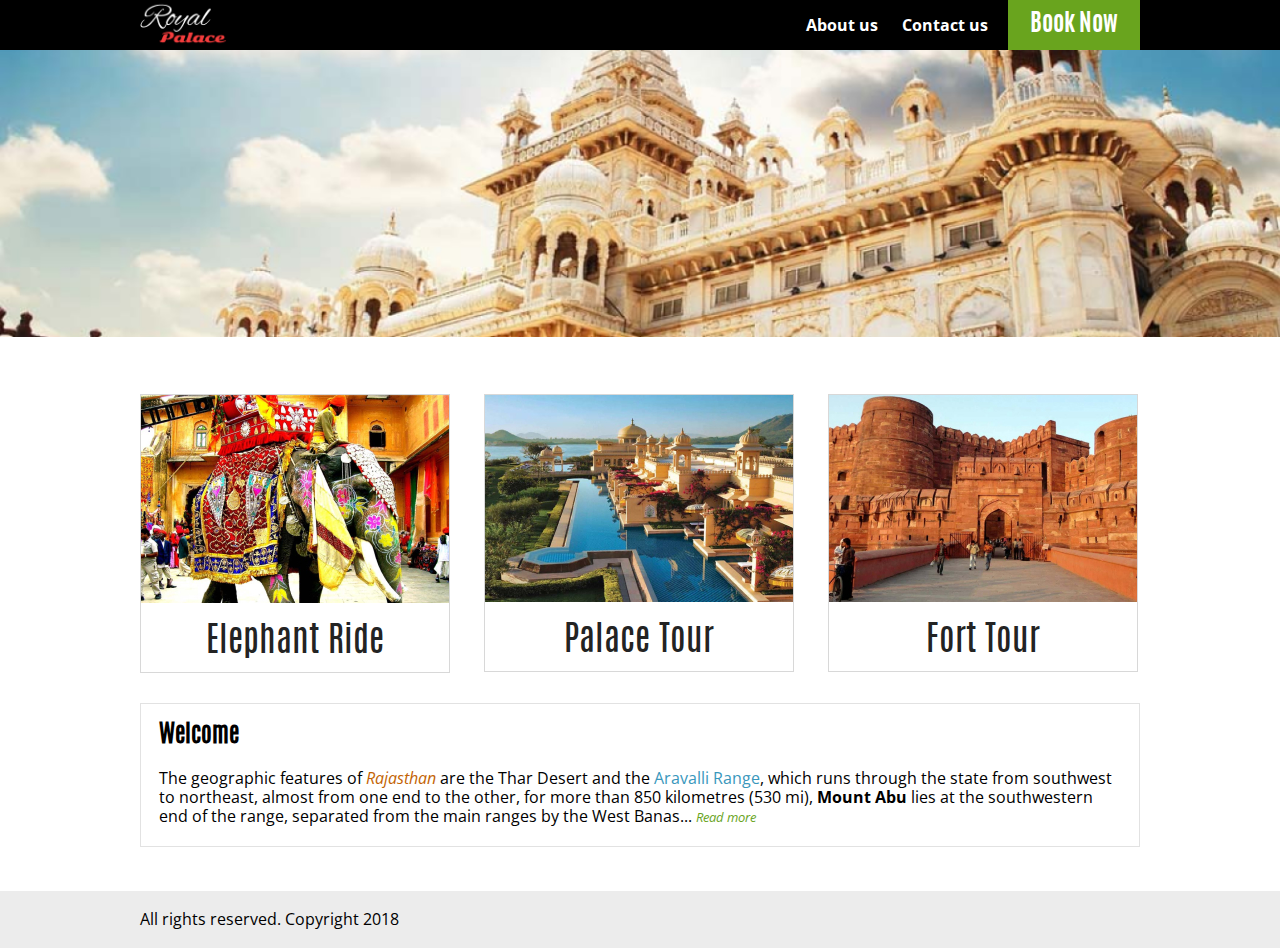
<file: index.html>
<!DOCTYPE html>
<html lang="en">

<head>
    <meta charset="UTF-8">
    <meta name="viewport" content="width=device-width, initial-scale=1.0">
    <meta http-equiv="X-UA-Compatible" content="ie=edge">
    <title>Design HTML layout / google font implementation</title>

    <link href="https://fonts.googleapis.com/css?family=Open+Sans:400,600,700,800" rel="stylesheet">

    <!-- STYLESHEET -->
    <link rel="stylesheet" href="style.css">

</head>

<body>

    <!-- PAGE WRAPPER -->
    <div class="page-wrapper">

        <!-- HEADER -->
        <header>
            <div class="container clearfix">
                <div class="float-left logo">
                    <img src="images/logo.png" alt="" title="" class="responsive-img">
                </div>
                <div class="float-right clearfix">


                    <!-- BUTTON -->
                    <button class="float-right">Book Now</button>

                    <!-- NAV -->
                    <nav class="float-right">
                        <a href="gist.html">About us</a>
                        <a href="#">Contact us</a>
                    </nav>


                </div>
            </div>
        </header>

        <!-- BANNER -->
        <figure class="main-banner">
            <img src="images/banner.jpg" alt="" title="" class="responsive-img">
        </figure>

        <!-- MAIN CONTENT -->
        <main class="main-content">
            <div class="container">

                <ul class="deal-card clearfix">
                    <li>
                        <img src="images/img-elephant-ride.jpg" class="responsive-img" alt="" title="">
                        <div>Elephant Ride</div>
                    </li>
                    <li>
                        <img src="images/img-palace-tour.png" class="responsive-img" alt="" title="">
                        <div>Palace Tour</div>
                    </li>
                    <li>
                        <img src="images/img-fort-tour.png" class="responsive-img" alt="" title="">
                        <div>Fort Tour</div>
                    </li>
                </ul>


                <div class="welcome-box">
                    <h2 class="title">Welcome</h2>
                    <p>
                        The geographic features of <span class="text-orange"><em>Rajasthan</em></span> are the Thar Desert and the <span class="text-blue">Aravalli Range</span>, which runs through 
                        the state from southwest to northeast, almost from one end to the other, for more than 850 kilometres 
                        (530 mi), <strong>Mount Abu</strong> lies at the southwestern end of the range, separated from the main ranges by the West Banas... 
                        <small><a href="#"><em>Read more</em></a></small>
                    </p>
                </div>

            </div>
        </main>

        <!-- FOOTER -->
        <footer>
            <div class="container">
                All rights reserved. Copyright 2018
            </div>
        </footer>
    </div>



</body>

</html>
</file>
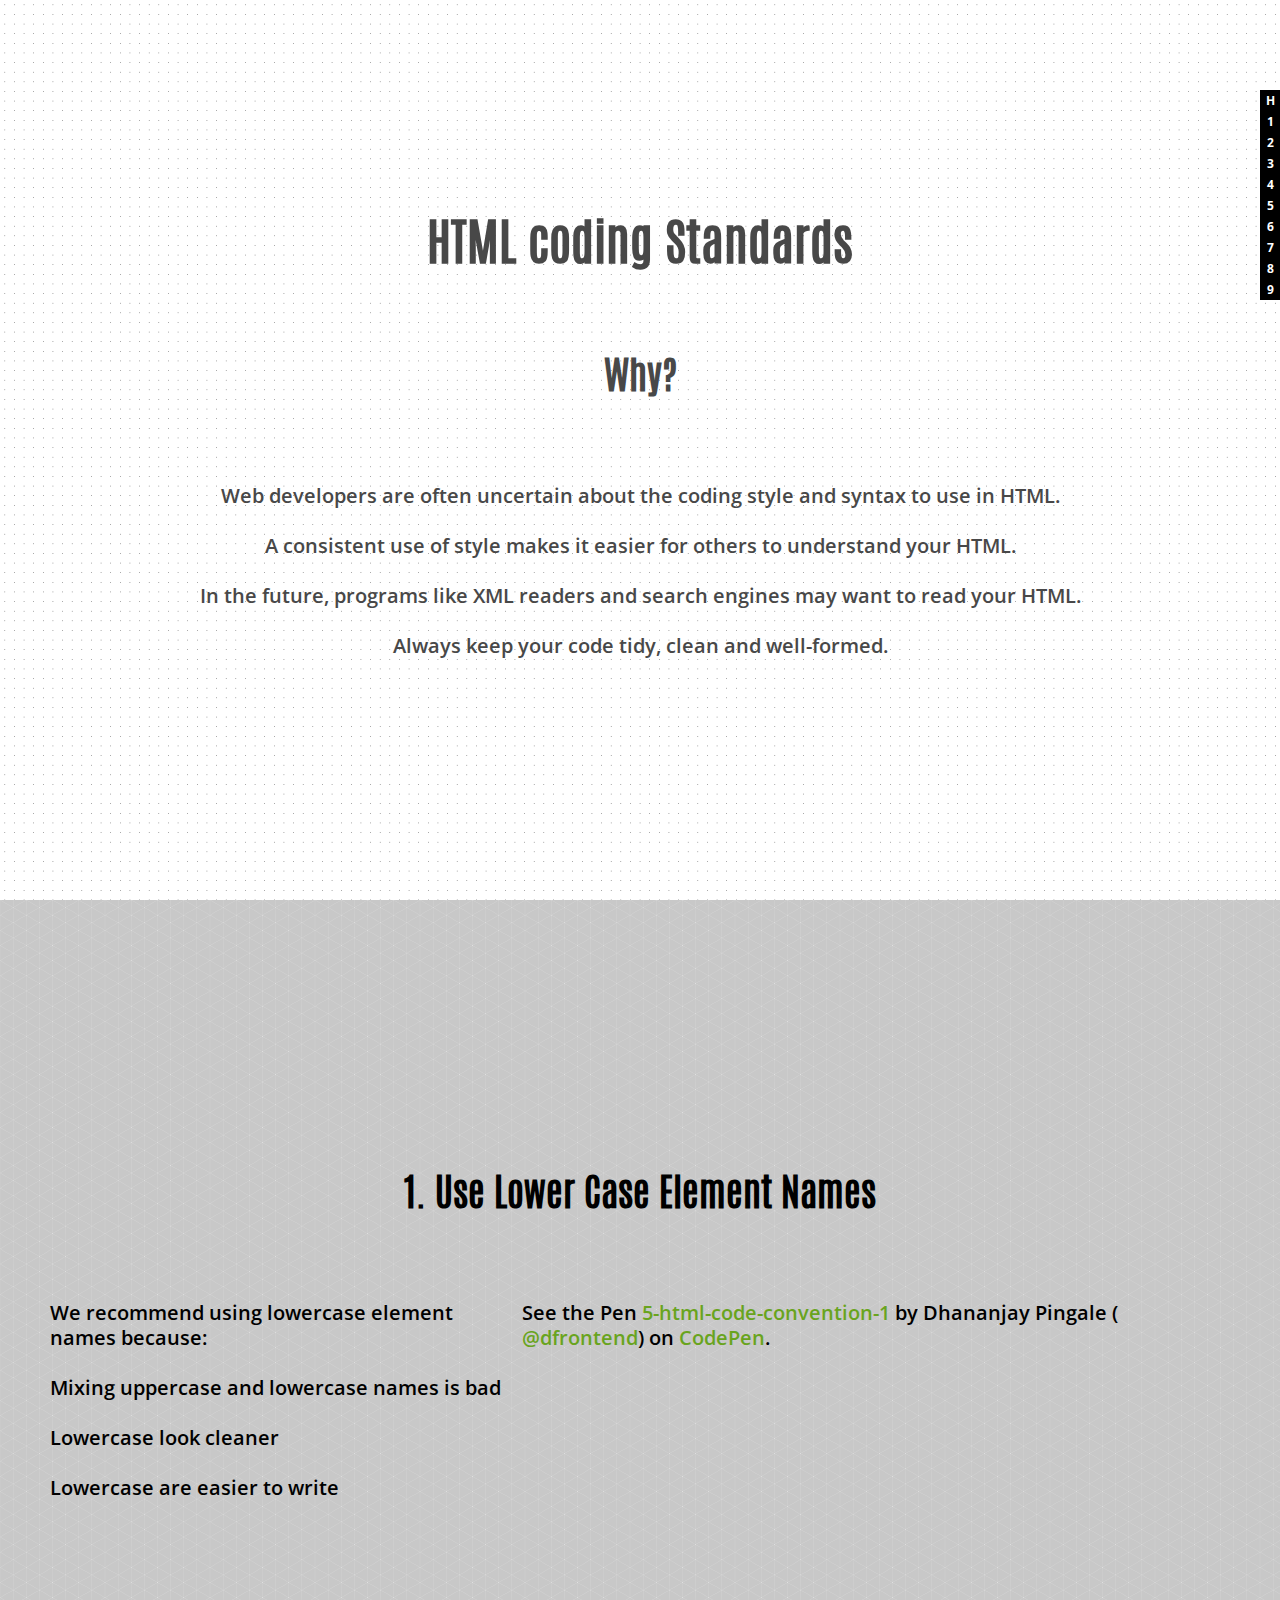
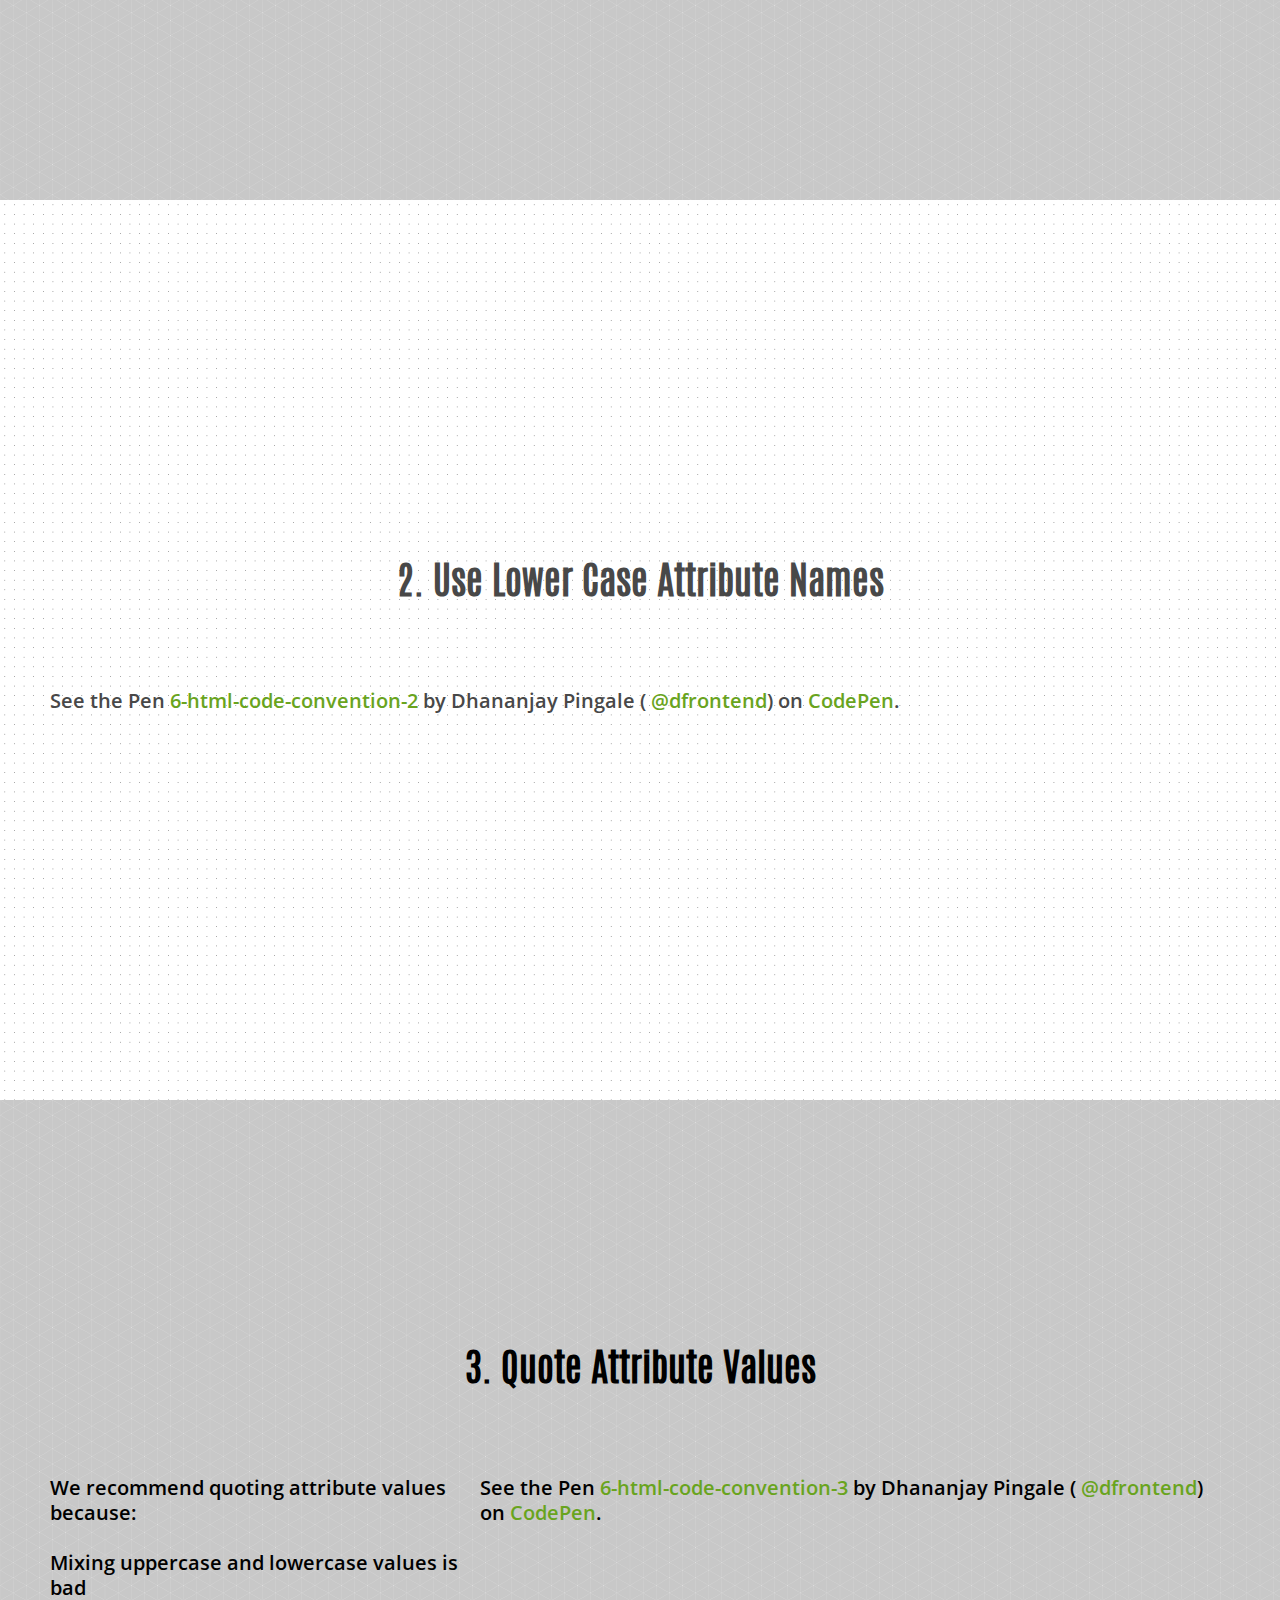
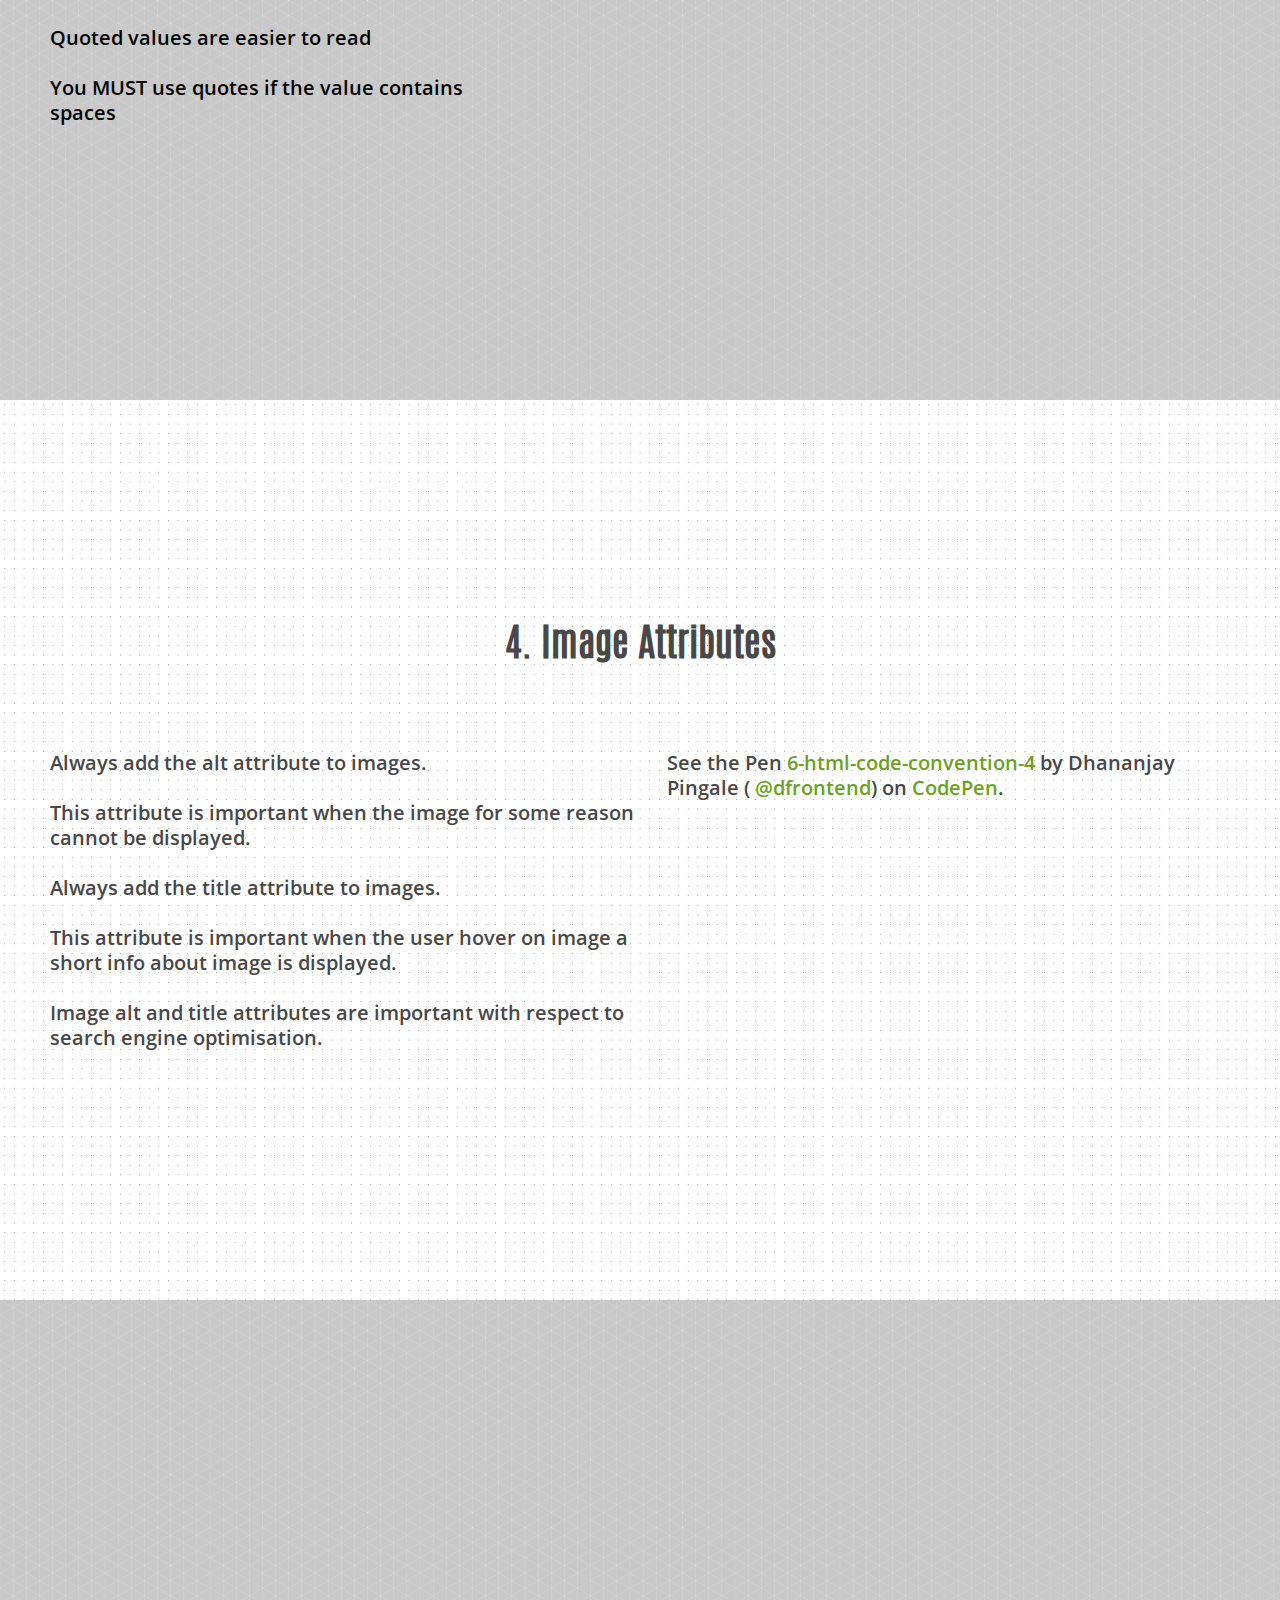
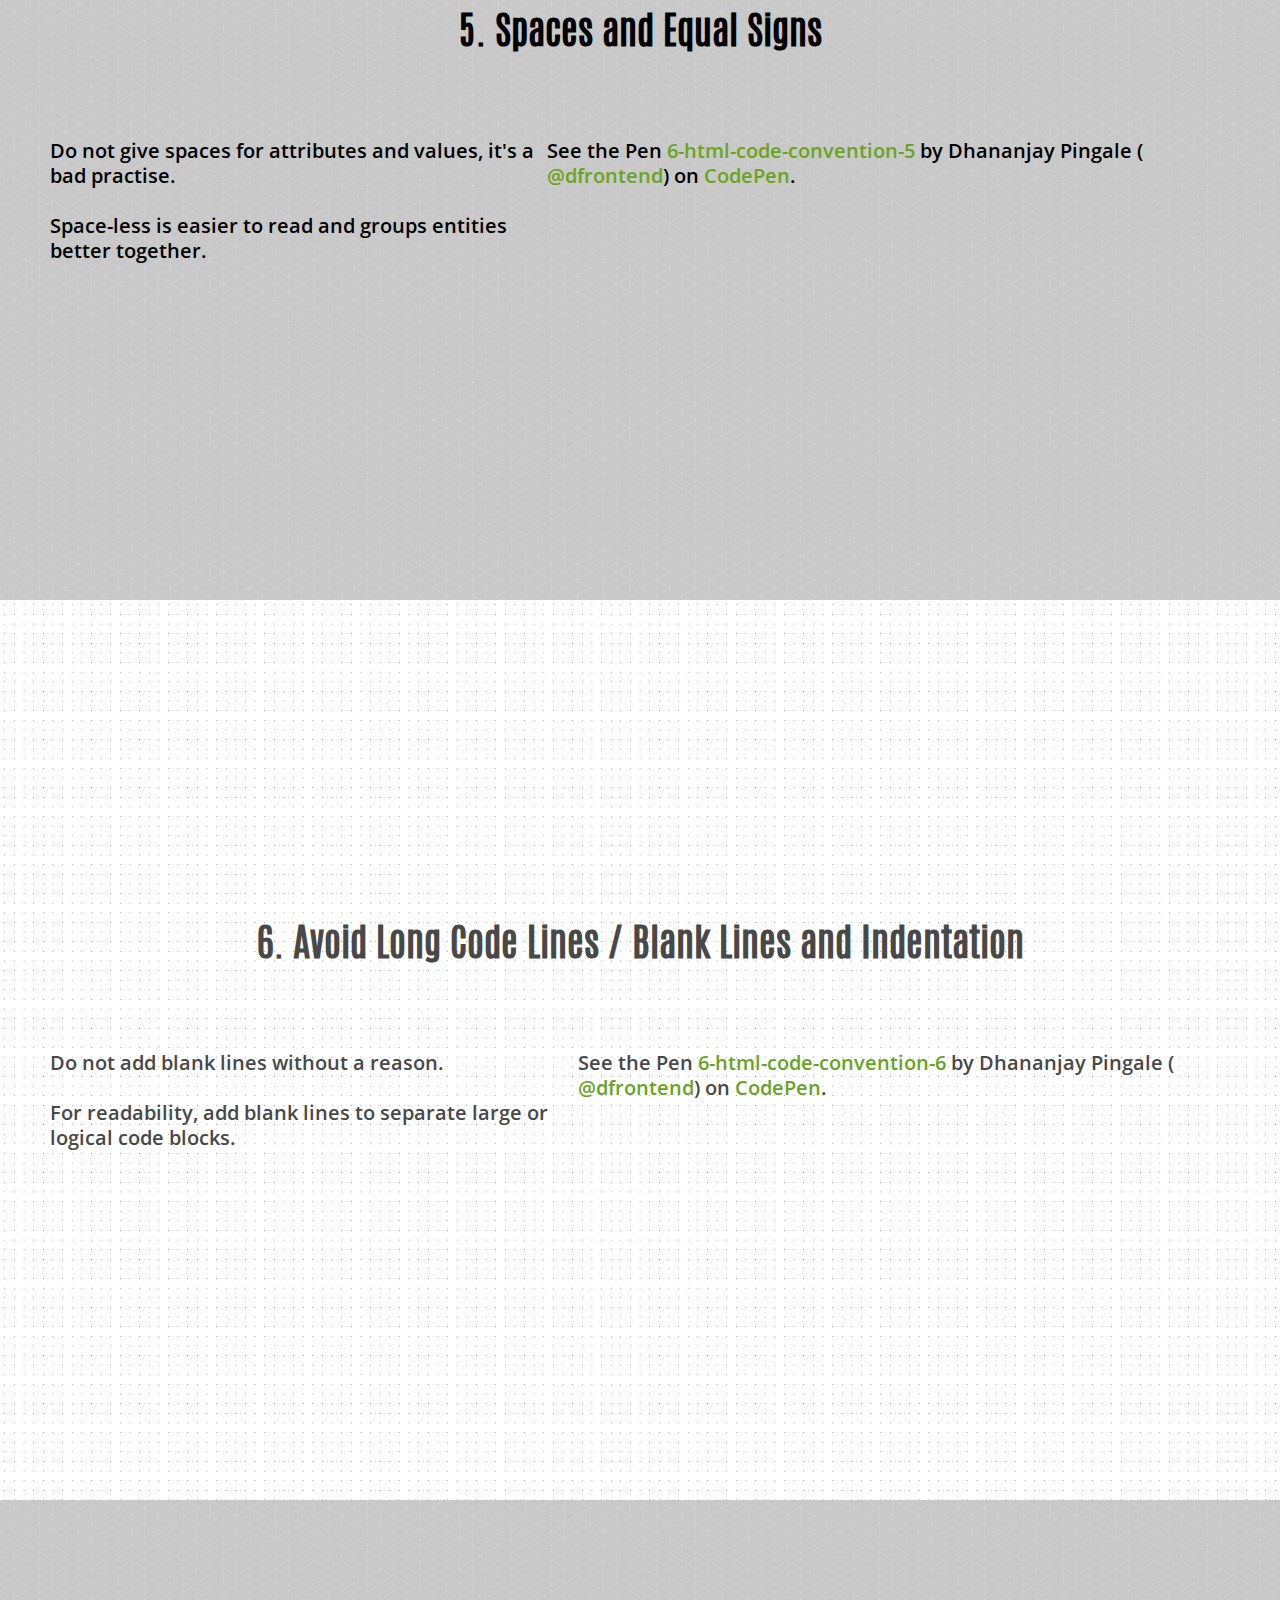
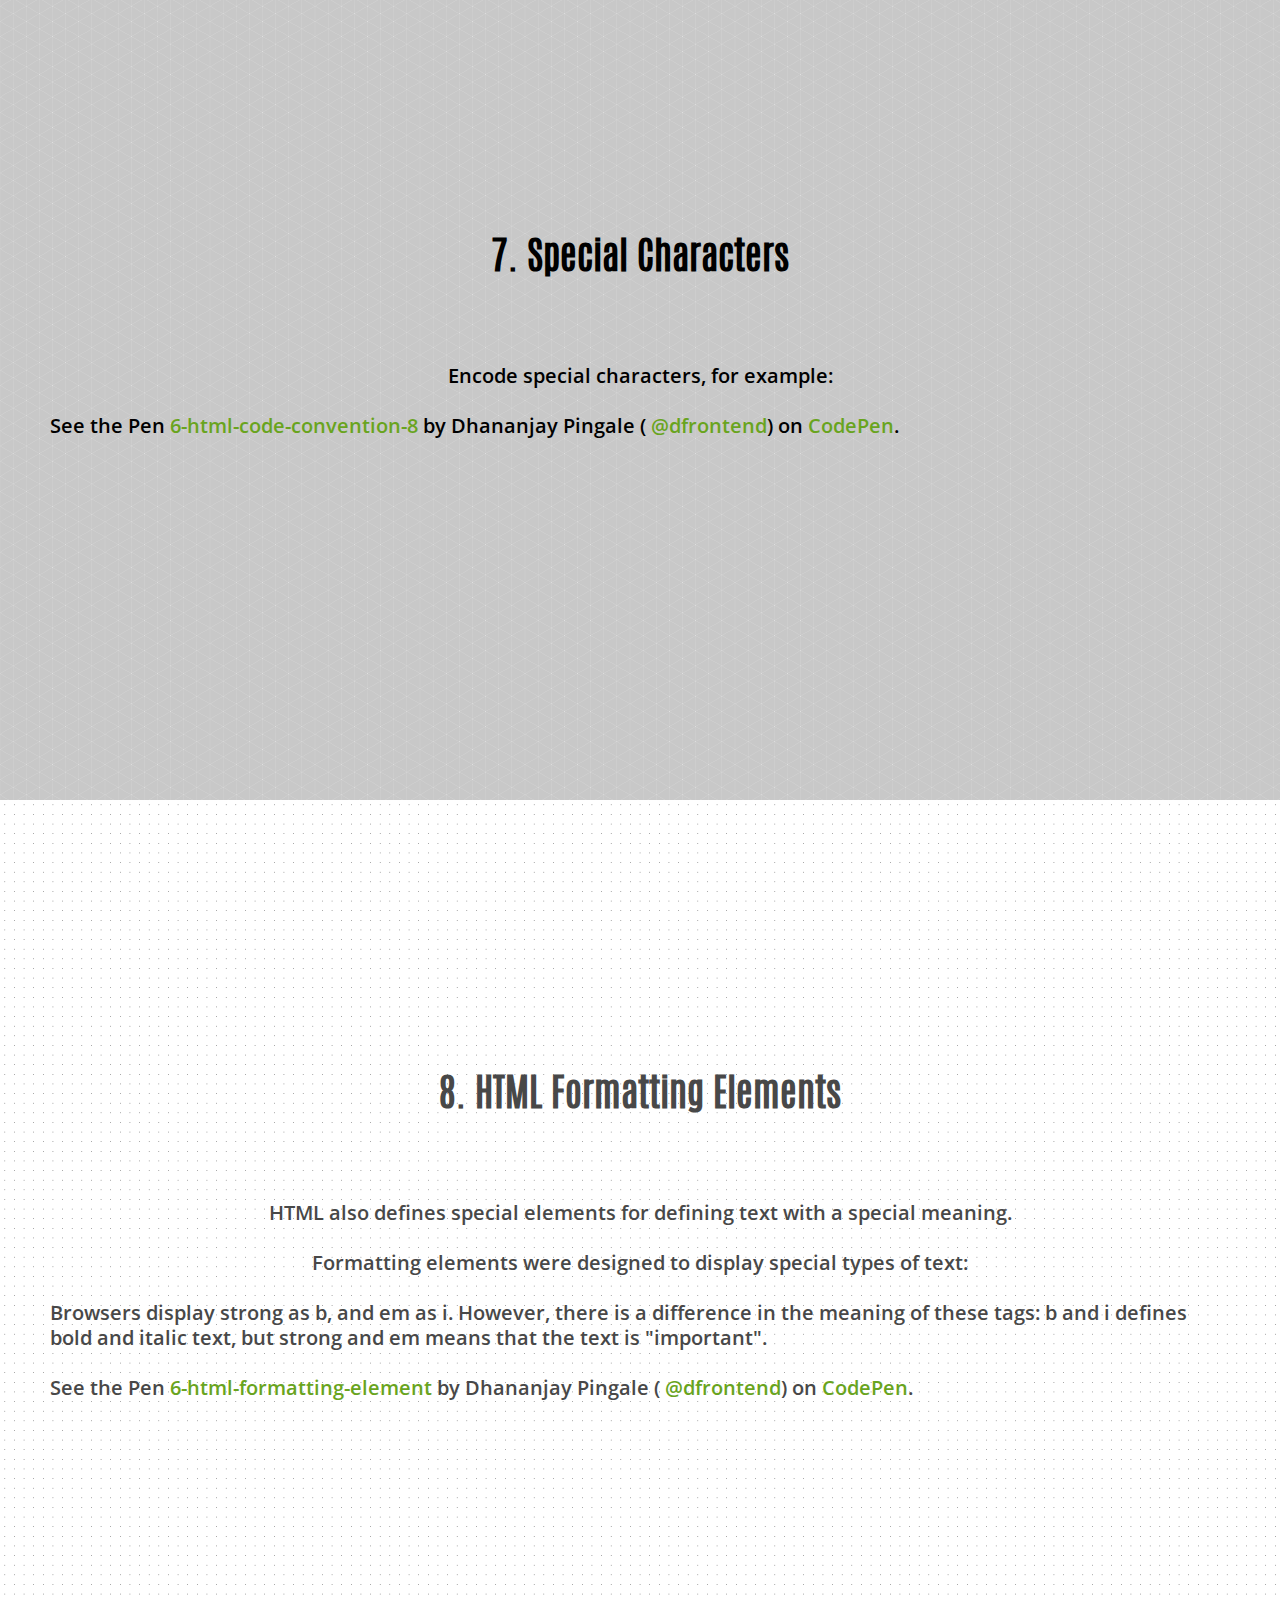
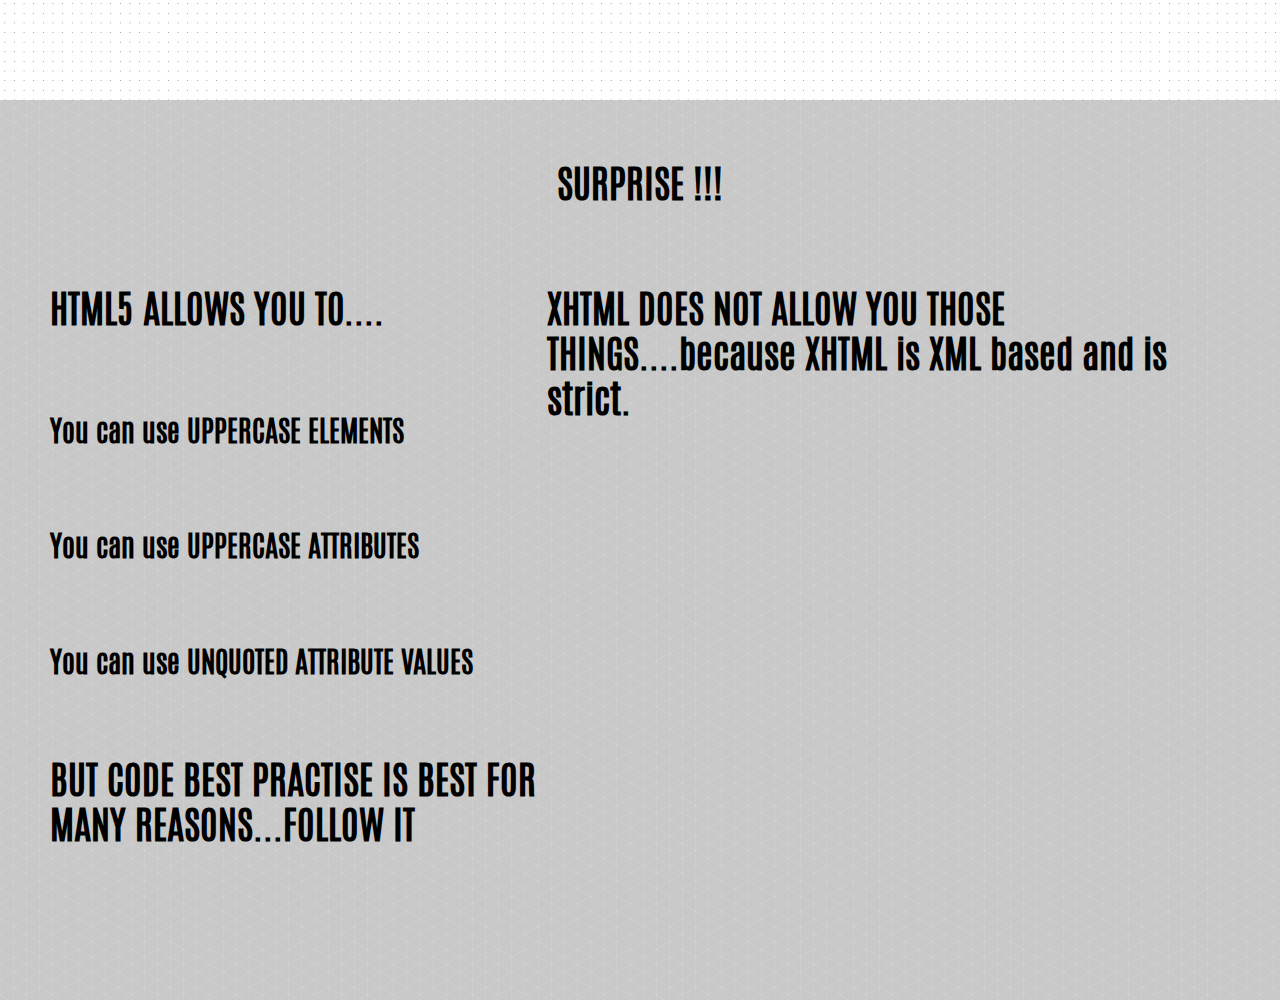
<file: code-convention.html>
<!DOCTYPE html>
<html lang="en">

<head>
    <meta charset="UTF-8">
    <meta name="viewport" content="width=device-width, initial-scale=1.0">
    <meta http-equiv="X-UA-Compatible" content="ie=edge">
    <title>Document</title>

    <link href="https://fonts.googleapis.com/css?family=Open+Sans:400,600,700,800" rel="stylesheet">

    <!-- STYLESHEET -->
    <link rel="stylesheet" href="style.css">

    <style>
        p {
            margin-bottom: 25px;
            line-height: 25px;
            font-size: 20px;
        }

        h1,
        h2,
        h3,
        h4,
        h5,
        h6 {
            margin-bottom: 80px;
        }
    </style>

</head>

<body>

    <nav class="info-nav">
        <a href="#infoPageH">H</a>
        <a href="#infoPage1">1</a>
        <a href="#infoPage2">2</a>
        <a href="#infoPage3">3</a>
        <a href="#infoPage4">4</a>
        <a href="#infoPage5">5</a>
        <a href="#infoPage6">6</a>
        <a href="#infoPage7">7</a>
        <a href="#infoPage8">8</a>
        <a href="#infoPage9">9</a>
    </nav>


    <div class="info-wrapper">
        <!-- Home -->
        <div class="info-page one" id="infoPageH">
            <h1>HTML coding Standards</h1>
            <h2>Why?</h2>
            <p>Web developers are often uncertain about the coding style and syntax to use in HTML.</p>
            <p>A consistent use of style makes it easier for others to understand your HTML.</p>
            <p>In the future, programs like XML readers and search engines may want to read your HTML.</p>
            <p>Always keep your code tidy, clean and well-formed.</p>
        </div>
        <!-- 1 -->
        <div class="info-page two" id="infoPage1">
            <h2>1. Use Lower Case Element Names</h2>
            <div class="two-column">
                <div class="col-1">
                    <p>We recommend using lowercase element names because:</p>
                    <p>Mixing uppercase and lowercase names is bad</p>
                    <p>Lowercase look cleaner</p>
                    <p>Lowercase are easier to write</p>
                </div>

                <div class="col-2">
                    <!-- codepen -->
                    <p data-height="400" data-theme-id="light" data-slug-hash="YjYNWX" data-default-tab="html,result" data-user="dfrontend" data-pen-title="5-html-code-convention-1"
                        class="codepen">See the Pen
                        <a href="https://codepen.io/dfrontend/pen/YjYNWX/">5-html-code-convention-1</a> by Dhananjay Pingale (
                        <a href="https://codepen.io/dfrontend">@dfrontend</a>) on
                        <a href="https://codepen.io">CodePen</a>.</p>
                    <script async src="https://static.codepen.io/assets/embed/ei.js"></script>
                </div>
            </div>
        </div>
        <!-- 2 -->
        <div class="info-page three" id="infoPage2">
            <h2>2. Use Lower Case Attribute Names</h2>

            <div class="two-column">
                <div class="col-1">
                    <p data-height="265" data-theme-id="light" data-slug-hash="XBVVgm" data-default-tab="html,result" data-user="dfrontend" data-pen-title="6-html-code-convention-2"
                        class="codepen">See the Pen
                        <a href="https://codepen.io/dfrontend/pen/XBVVgm/">6-html-code-convention-2</a> by Dhananjay Pingale (
                        <a href="https://codepen.io/dfrontend">@dfrontend</a>) on
                        <a href="https://codepen.io">CodePen</a>.</p>
                    <script async src="https://static.codepen.io/assets/embed/ei.js"></script>
                </div>
            </div>
        </div>

        <!-- 3 -->
        <div class="info-page" id="infoPage3">
            <h2>3. Quote Attribute Values</h2>
            <div class="two-column">
                <div class="col-1">
                    <p>We recommend quoting attribute values because:</p>
                    <p>Mixing uppercase and lowercase values is bad</p>
                    <p>Quoted values are easier to read</p>
                    <p>You MUST use quotes if the value contains spaces</p>
                </div>
                <div class="col-2">
                    <p data-height="265" data-theme-id="light" data-slug-hash="ajqoWV" data-default-tab="html,result" data-user="dfrontend" data-pen-title="6-html-code-convention-3"
                        class="codepen">See the Pen
                        <a href="https://codepen.io/dfrontend/pen/ajqoWV/">6-html-code-convention-3</a> by Dhananjay Pingale (
                        <a href="https://codepen.io/dfrontend">@dfrontend</a>) on
                        <a href="https://codepen.io">CodePen</a>.</p>
                    <script async src="https://static.codepen.io/assets/embed/ei.js"></script>
                </div>
            </div>
        </div>

        <!-- 4 -->
        <div class="info-page" id="infoPage4">
            <h2>4. Image Attributes</h2>

            <div class="two-column">
                <div class="col-1">
                    <p>Always add the alt attribute to images. </p>
                    <p>This attribute is important when the image for some reason cannot be displayed. </p>
                    <p>Always add the title attribute to images. </p>
                    <p>This attribute is important when the user hover on image a short info about image is displayed.</p>
                    <p>Image alt and title attributes are important with respect to search engine optimisation.</p>
                </div>
                <div class="col-2">
                    <p data-height="265" data-theme-id="light" data-slug-hash="GBQKbR" data-default-tab="html" data-user="dfrontend" data-pen-title="6-html-code-convention-4"
                        class="codepen">See the Pen
                        <a href="https://codepen.io/dfrontend/pen/GBQKbR/">6-html-code-convention-4</a> by Dhananjay Pingale (
                        <a href="https://codepen.io/dfrontend">@dfrontend</a>) on
                        <a href="https://codepen.io">CodePen</a>.</p>
                    <script async src="https://static.codepen.io/assets/embed/ei.js"></script>
                </div>
            </div>

        </div>

        <!-- 5 -->
        <div class="info-page" id="infoPage5">
            <h2>5. Spaces and Equal Signs</h2>

            <div class="two-column">
                <div class="col-1">
                    <p>Do not give spaces for attributes and values, it's a bad practise.</p>
                    <p>Space-less is easier to read and groups entities better together.</p>
                </div>
                <div class="col-2">
                    <p data-height="265" data-theme-id="light" data-slug-hash="PBQozN" data-default-tab="html,result" data-user="dfrontend" data-pen-title="6-html-code-convention-5"
                        class="codepen">See the Pen
                        <a href="https://codepen.io/dfrontend/pen/PBQozN/">6-html-code-convention-5</a> by Dhananjay Pingale (
                        <a href="https://codepen.io/dfrontend">@dfrontend</a>) on
                        <a href="https://codepen.io">CodePen</a>.</p>
                    <script async src="https://static.codepen.io/assets/embed/ei.js"></script>
                </div>
            </div>
        </div>

        <!-- 6 -->
        <div class="info-page" id="infoPage6">
            <h2>6. Avoid Long Code Lines / Blank Lines and Indentation</h2>
            <div class="two-column">
                <div class="col-1">
                    <p>Do not add blank lines without a reason.</p>
                    <p>For readability, add blank lines to separate large or logical code blocks.</p>
                </div>
                <div class="col-2">
                    <p data-height="400" data-theme-id="light" data-slug-hash="GBQgJv" data-default-tab="html,result" data-user="dfrontend" data-pen-title="6-html-code-convention-6"
                        class="codepen">See the Pen
                        <a href="https://codepen.io/dfrontend/pen/GBQgJv/">6-html-code-convention-6</a> by Dhananjay Pingale (
                        <a href="https://codepen.io/dfrontend">@dfrontend</a>) on
                        <a href="https://codepen.io">CodePen</a>.</p>
                    <script async src="https://static.codepen.io/assets/embed/ei.js"></script>
                </div>
            </div>
        </div>

        <!-- 7 -->
        <div class="info-page" id="infoPage7">
            <h2>7. Special Characters</h2>
            <p>Encode special characters, for example: </p>

            <div class="two-column">
                <div class="col-1">
                    <p data-height="400" data-theme-id="light" data-slug-hash="BPYaem" data-default-tab="html,result" data-user="dfrontend" data-pen-title="6-html-code-convention-8"
                        class="codepen">See the Pen
                        <a href="https://codepen.io/dfrontend/pen/BPYaem/">6-html-code-convention-8</a> by Dhananjay Pingale (
                        <a href="https://codepen.io/dfrontend">@dfrontend</a>) on
                        <a href="https://codepen.io">CodePen</a>.</p>
                    <script async src="https://static.codepen.io/assets/embed/ei.js"></script>
                </div>
            </div>
        </div>


        <!-- 8 -->
        <div class="info-page" id="infoPage8">
            <h2>8. HTML Formatting Elements</h2>
            <p>HTML also defines special elements for defining text with a special meaning.</p>
            <p>Formatting elements were designed to display special types of text:</p>
            <p>Browsers display strong as b, and em as i. However, there is a difference in the meaning of these tags: b and
                i defines bold and italic text, but strong and em means that the text is "important".</p>
            <div class="two-column">
                <div class="col-1">
                    <p data-height="265" data-theme-id="light" data-slug-hash="mjXOqv" data-default-tab="html,result" data-user="dfrontend" data-pen-title="6-html-formatting-element"
                        class="codepen">See the Pen
                        <a href="https://codepen.io/dfrontend/pen/mjXOqv/">6-html-formatting-element</a> by Dhananjay Pingale (
                        <a href="https://codepen.io/dfrontend">@dfrontend</a>) on
                        <a href="https://codepen.io">CodePen</a>.</p>
                    <script async src="https://static.codepen.io/assets/embed/ei.js"></script>
                </div>
            </div>
        </div>

        <!-- 9 -->
        <div class="info-page" id="infoPage9">
            <h2>SURPRISE !!!</h2>

            <div class="two-column">
                <div class="col-1">
                        <h2>HTML5 ALLOWS YOU TO....</h2>
                        <h3>You can use UPPERCASE ELEMENTS</h3>
                        <h3>You can use UPPERCASE ATTRIBUTES</h3>
                        <h3>You can use UNQUOTED ATTRIBUTE VALUES</h3>
                        <h2>BUT CODE BEST PRACTISE IS BEST FOR MANY REASONS...FOLLOW IT</h2>
                </div>
                <div class="col-2">
                        <h2>XHTML DOES NOT ALLOW YOU THOSE THINGS....because XHTML is XML based and is strict.</h2>
                </div>
            </div>
            


        </div>

    </div>
</body>

</html>
</file>
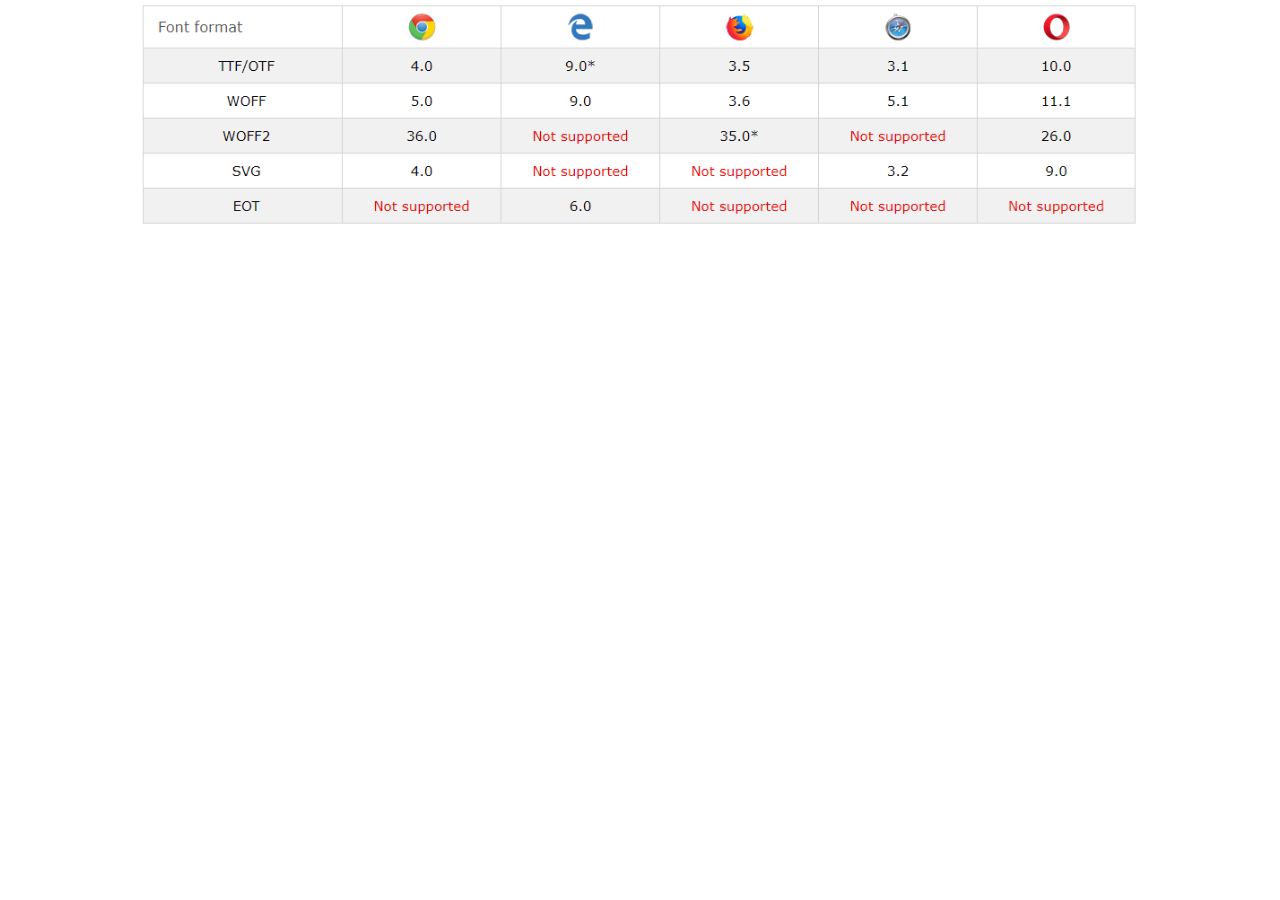
<file: gist.html>
<!DOCTYPE html>
<html lang="en">
<head>
    <meta charset="UTF-8">
    <meta name="viewport" content="width=device-width, initial-scale=1.0">
    <meta http-equiv="X-UA-Compatible" content="ie=edge">
    <title>Document</title>

    <!-- STYLESHEET -->
    <link rel="stylesheet" href="style.css">

</head>
<body>

        <div class="container">
            <script src="https://gist.github.com/tavisca-dpingale/124eddbe9e06b72e4e588cd3478cf76d.js"></script>
        </div>
        
        <div class="container">
            <img src="images/font-face-support.png" class="responsive-img">
        </div>
    
</body>
</html>
</file>
<file: style.css>
/*! Generated by Font Squirrel (https://www.fontsquirrel.com) on July 3, 2018 */

@font-face {
    font-family: 'antoniobold';
    src: url('fonts/antonio-bold-webfont.eot');
    src: url('fonts/antonio-bold-webfont.eot?#iefix') format('embedded-opentype'), url('fonts/antonio-bold-webfont.woff2') format('woff2'), url('fonts/antonio-bold-webfont.woff') format('woff');
    font-weight: normal;
    font-style: normal;
}

@font-face {
    font-family: 'antoniolight';
    src: url('fonts/antonio-light-webfont.eot');
    src: url('fonts/antonio-light-webfont.eot?#iefix') format('embedded-opentype'), url('fonts/antonio-light-webfont.woff2') format('woff2'), url('fonts/antonio-light-webfont.woff') format('woff');
    font-weight: normal;
    font-style: normal;
}

@font-face {
    font-family: 'antonioregular';
    src: url('fonts/antonio-regular-webfont.eot');
    src: url('fonts/antonio-regular-webfont.eot?#iefix') format('embedded-opentype'), url('fonts/antonio-regular-webfont.woff2') format('woff2'), url('fonts/antonio-regular-webfont.woff') format('woff');
    font-weight: normal;
    font-style: normal;
}

/* CUSTOM STYLE */

* {
    padding: 0;
    margin: 0;
}

body {
    font-family: 'Open Sans', sans-serif;
    font-size: 16px;
    line-height: 120%;
    color: #000;
}

.float-left {
    float: left;
}

.float-right {
    float: right;
}

.clearfix::after {
    content: "";
    clear: both;
    display: table;
}

.container {
    width: 1000px;
    margin: 0 auto;
}

.responsive-img {
    display: block;
    width: 100%;
    height: auto;
}

a {
    color: #69A41E;
    text-decoration: none;
}

.text-orange {
    color: #C36303;
}

.text-blue {
    color: #3997BC;
}

h1,
h2,
h3,
h4,
h5,
h6 {
    font-family: 'antonioregular';
    line-height: 120%;
    margin-bottom: 30px;
}

/* h1 32px */

/* h2 24px */

/* h3 18px */

/* h4 16px */

/* h5 13px */

/* h6 10px */

/*  */

header {
    background-color: #000;
    height: 50px;
    color: #fff;
}

.logo {
    width: 87px;
}

/*  */

nav a {
    font-weight: 700;
    line-height: 50px;
    padding: 0 10px;
    color: #fff;
    text-decoration: none;
}

nav a:hover {
    color: #69A41E;
}

header nav {
    margin-right: 10px;
}

.main-banner {
    width: 100%;
    height: 300px;
    overflow: hidden;
}

.img-in-background {
    background-color: lightblue;
    background-image: url("images/banner.jpg");
    background-position: top center;
    background-repeat: no-repeat;
    background-size: cover;
    height: 300px;
}

/*  */

button {
    border: none;
    background-color: #69A41E;
    padding: 0 22px;
    line-height: 50px;
    color: #fff;
    font-size: 24px;
    font-family: 'antoniobold';
}

/*  */

.main-content {
    padding: 44px 0;
}

/* DEAL CARD */

ul.deal-card {
    list-style: none;
    margin-left: -17px;
    margin-right: -17px;
    margin-bottom: 30px;
}

ul.deal-card li {
    width: 308px;
    float: left;
    margin: 0 17px 0 17px;
    border: 1px solid #D8D8D8;
    text-align: center;
}

ul.deal-card div {
    padding: 30px 0 20px 0;
    font-size: 35px;
    font-family: 'antonioregular';
    color: #232323;
}

.welcome-box {
    border: 1px solid #E2E2E2;
    padding: 18px;
}

.welcome-box h2 {
    margin-bottom: 18px;
}

/* INFO PAGES */

.info-nav {
    position: fixed;
    right: 0;
    top: 10%;
    width: 20px;
    background-color: #000;
}

.info-nav a {
    padding: 0;
    line-height: 20px;
    display: inline-block;
    height: 20px;
    width: 20px;
    text-align: center;
    color: #fff;
    font-size: 12px;
}

.info-page {
    height: 100vh;
    display: flex;
    flex-direction: column;
    align-items: center;
    justify-content: center;
    transition: all ease 0.5s;
    padding: 0 50px;
    font-size: 25px;
    font-weight: 600;
}

.info-page:nth-child(odd) {
    background: #ECECEC url("images/pattern-1.png") left top repeat;
    color: #484848;
}

.info-page:nth-child(even) {
    background: #484848 url("images/pattern-2.png") left top repeat;
    color: #000;
}

.two-column {
    display: flex;
    flex-direction: row;
    justify-content: space-between;
    align-items: flex-start;
    width: 100%;
}

.two-column>* {
    flex: auto
}

/* FOOTER */

footer {
    background-color: #ECECEC;
    height: 57px;
    line-height: 57px;
    color: #000;
}
</file>
